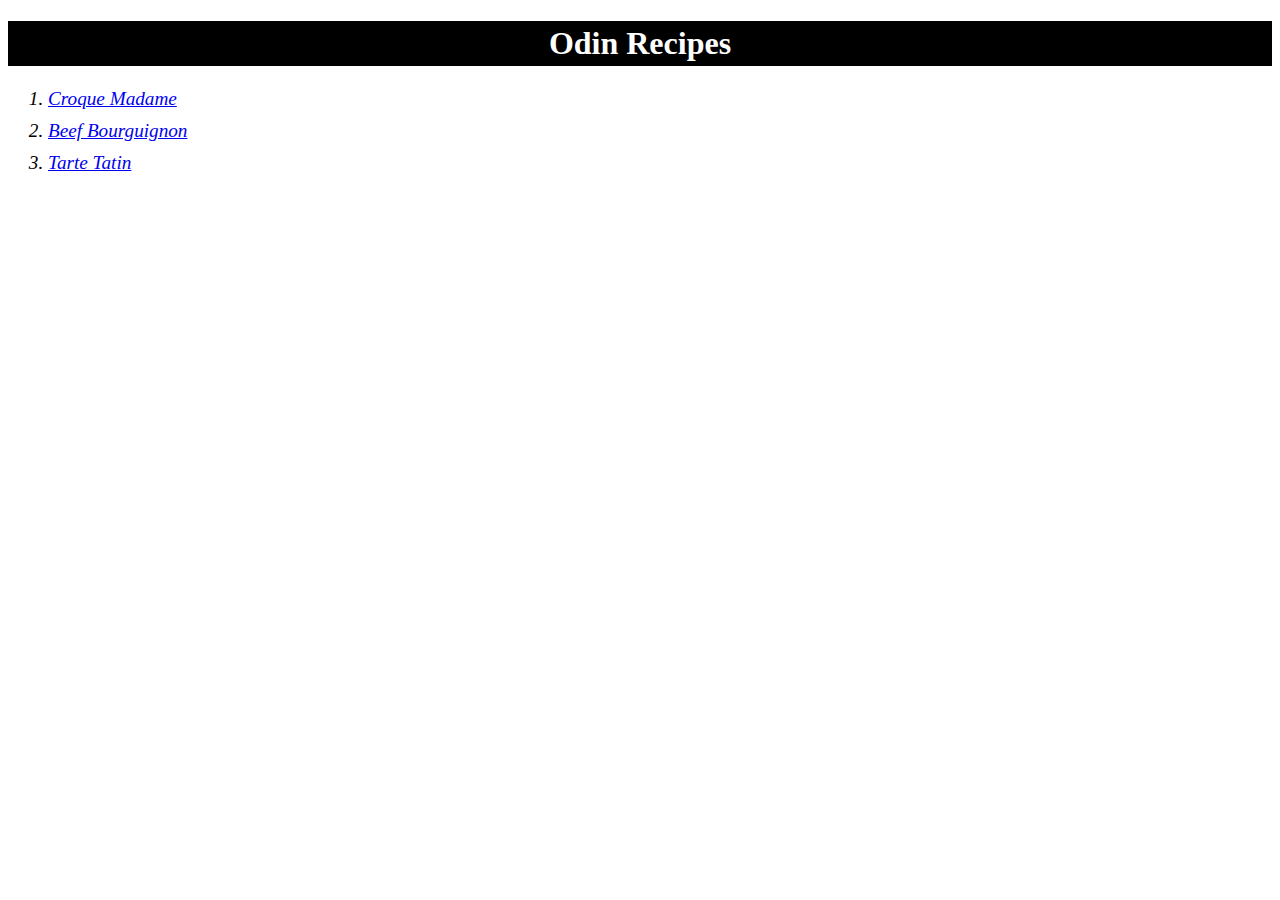
<file: index.html>
<!DOCTYPE html>
<html lang="en">
<head>
    <meta charset="UTF-8">
    <meta name="viewport" content="width=device-width, initial-scale=1.0">
    <title>Odin Recipes</title>
    <link rel="stylesheet" href="./style.css">
</head>
<body>
    <h1>Odin Recipes</h1>
    <ol class="recipes-index">
        <li><a href="./recipes/croque-madame.html">Croque Madame</a></li>
        <li><a href="./recipes/beef-bourguignon.html">Beef Bourguignon</a></li>
        <li><a href="./recipes/tarte-tatin.html">Tarte Tatin</a></li>
    </ol>
</body>
</html>
</file>
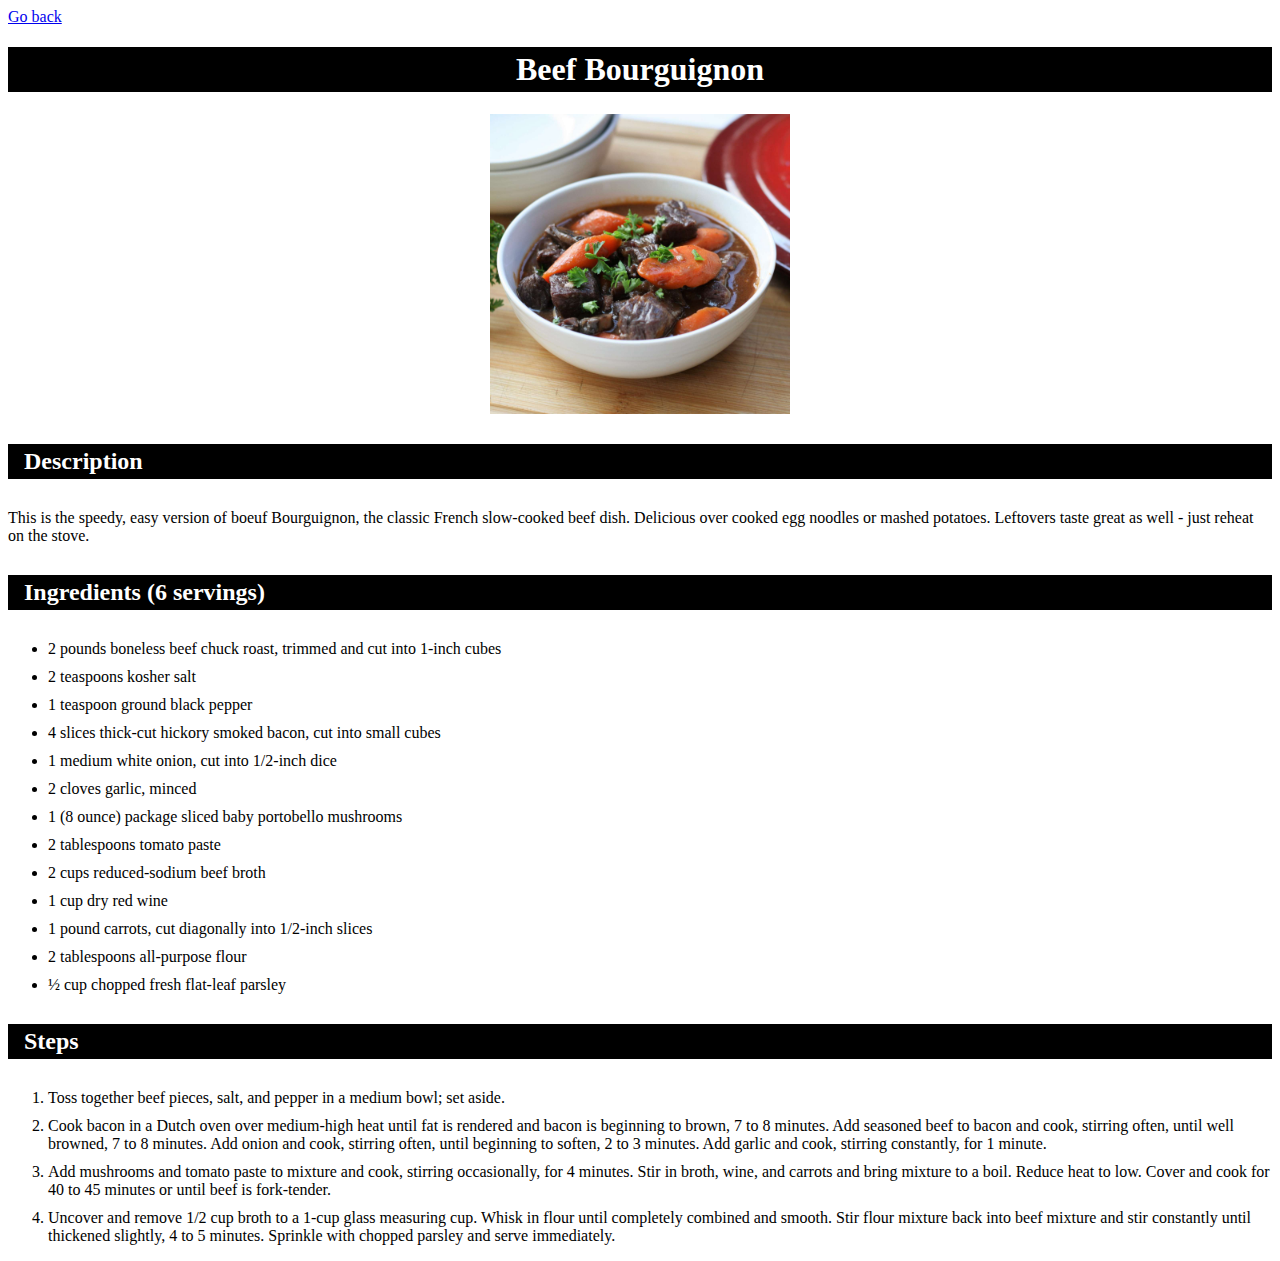
<file: recipes/beef-bourguignon.html>
<!DOCTYPE html>
<html lang="en">
<head>
    <meta charset="UTF-8">
    <meta name="viewport" content="width=device-width, initial-scale=1.0">
    <title>Odin Recipes</title>
    <link rel="stylesheet" href="../style.css">
</head>
<body>
    <a href="../index.html">Go back</a>
    <h1>Beef Bourguignon</h1>
    <img class="recipe-preview" src="../images/beef-bourguignon.jpg" alt="Beef Bourguignon" width="300" height="300">
    <h2>Description</h2>
    <p>This is the speedy, easy version of boeuf Bourguignon, 
        the classic French slow-cooked beef dish. Delicious 
        over cooked egg noodles or mashed potatoes. Leftovers 
        taste great as well - just reheat on the stove.</p>
    <h2>Ingredients (6 servings)</h2>
    <ul>
        <li>2 pounds boneless beef chuck roast, trimmed and 
            cut into 1-inch cubes</li>
        <li>2 teaspoons kosher salt</li>
        <li>1 teaspoon ground black pepper</li>
        <li>4 slices thick-cut hickory smoked bacon, cut 
            into small cubes</li>
        <li>1 medium white onion, cut into 1/2-inch dice</li>
        <li>2 cloves garlic, minced</li>
        <li>1 (8 ounce) package sliced baby portobello 
            mushrooms</li>
        <li>2 tablespoons tomato paste</li>
        <li>2 cups reduced-sodium beef broth</li>
        <li>1 cup dry red wine</li>
        <li>1 pound carrots, cut diagonally into 1/2-inch 
            slices</li>
        <li>2 tablespoons all-purpose flour</li>
        <li>½ cup chopped fresh flat-leaf parsley</li>
    </ul>
    <h2>Steps</h2>
    <ol>
        <li>Toss together beef pieces, salt, and pepper in a 
            medium bowl; set aside.</li>
        <li>Cook bacon in a Dutch oven over medium-high heat 
            until fat is rendered and bacon is beginning to 
            brown, 7 to 8 minutes. Add seasoned beef to bacon 
            and cook, stirring often, until well browned, 7 to 
            8 minutes. Add onion and cook, stirring often, 
            until beginning to soften, 2 to 3 minutes. Add 
            garlic and cook, stirring constantly, for 1 
            minute.</li>
        <li>Add mushrooms and tomato paste to mixture and cook, 
            stirring occasionally, for 4 minutes. Stir in broth, 
            wine, and carrots and bring mixture to a boil. 
            Reduce heat to low. Cover and cook for 40 to 45 
            minutes or until beef is fork-tender.</li>
        <li>Uncover and remove 1/2 cup broth to a 1-cup glass 
            measuring cup. Whisk in flour until completely 
            combined and smooth. Stir flour mixture back into 
            beef mixture and stir constantly until thickened 
            slightly, 4 to 5 minutes. Sprinkle with chopped 
            parsley and serve immediately.</li>
    </ol>
</body>
</html>
</file>
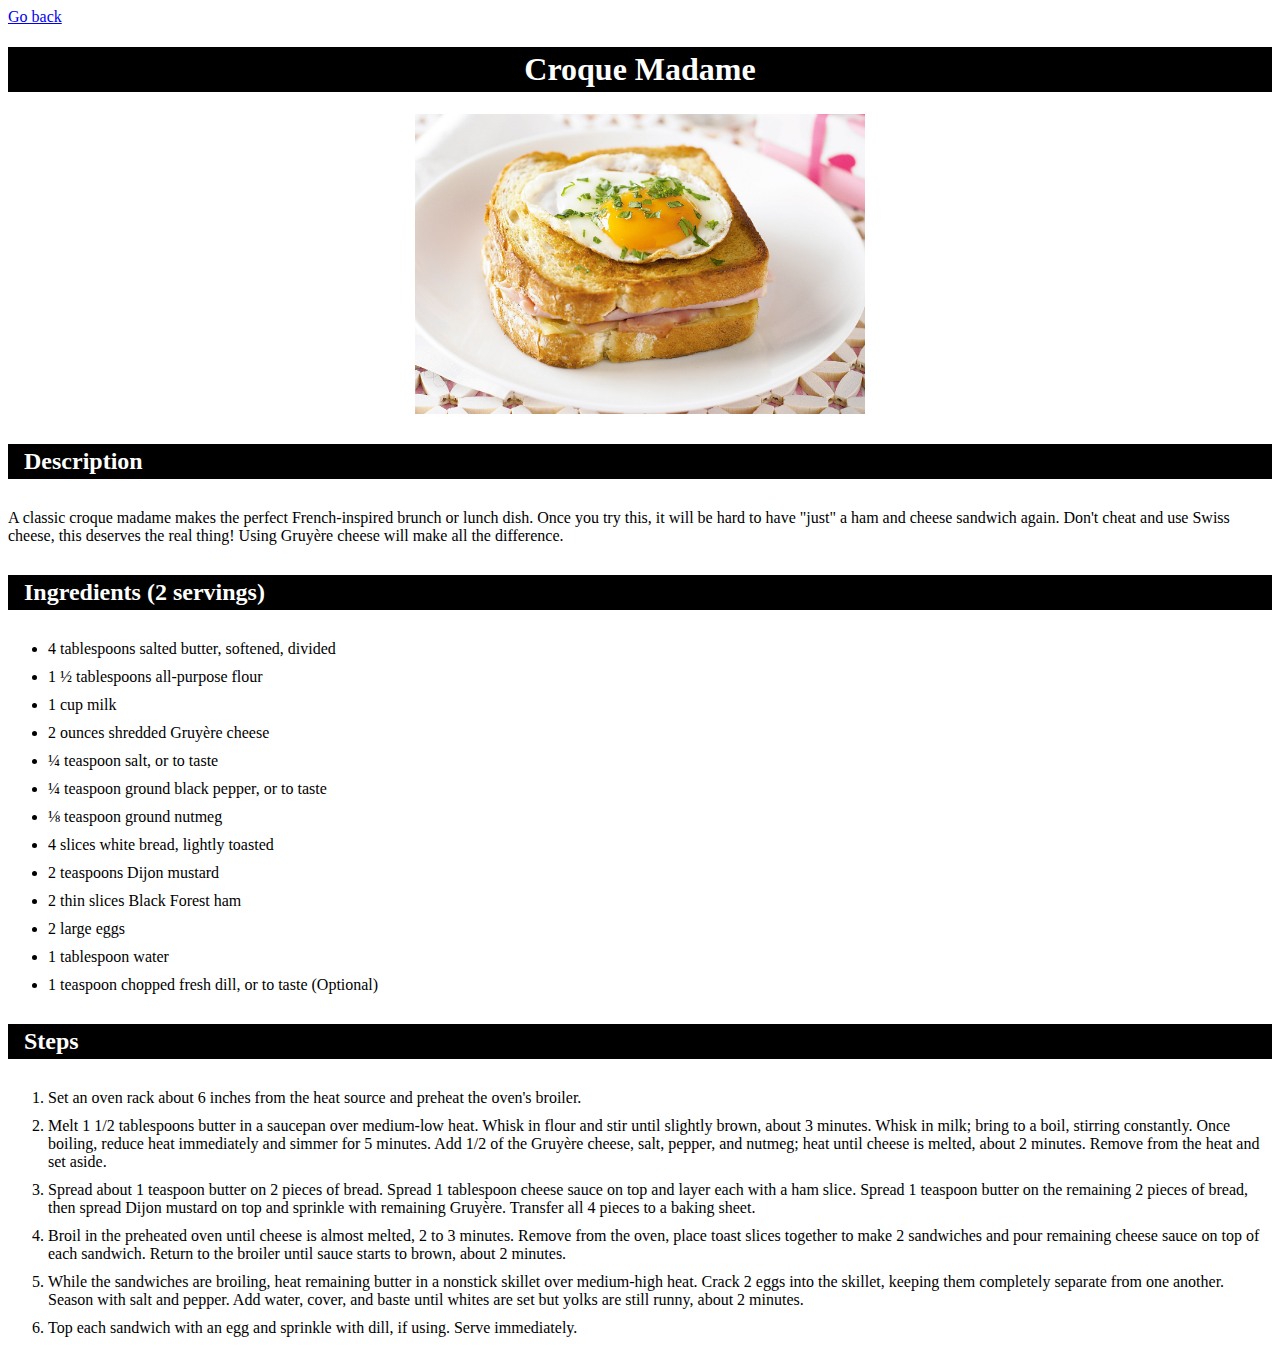
<file: recipes/croque-madame.html>
<!DOCTYPE html>
<html lang="en">
<head>
    <meta charset="UTF-8">
    <meta name="viewport" content="width=device-width, initial-scale=1.0">
    <title>Odin Recipes</title>
    <link rel="stylesheet" href="../style.css">
</head>
<body>
    <a href="../index.html">Go back</a>
    <h1>Croque Madame</h1>
    <img class="recipe-preview" src="../images/croque-madame.jpg" alt="Croque Madame" width="300" height="200">
    <h2>Description</h2>
    <p>A classic croque madame makes the perfect French-inspired 
        brunch or lunch dish. Once you try this, it will be hard 
        to have "just" a ham and cheese sandwich again. Don't 
        cheat and use Swiss cheese, this deserves the real thing! 
        Using Gruyère cheese will make all the difference.</p>
    <h2>Ingredients (2 servings)</h2>
    <ul>
        <li>4 tablespoons salted butter, softened, divided</li>
        <li>1 ½ tablespoons all-purpose flour</li>
        <li>1 cup milk</li>
        <li>2 ounces shredded Gruyère cheese</li>
        <li>¼ teaspoon salt, or to taste</li>
        <li>¼ teaspoon ground black pepper, or to taste</li>
        <li>⅛ teaspoon ground nutmeg</li>
        <li>4 slices white bread, lightly toasted</li>
        <li>2 teaspoons Dijon mustard</li>
        <li>2 thin slices Black Forest ham</li>
        <li>2 large eggs</li>
        <li>1 tablespoon water</li>
        <li>1 teaspoon chopped fresh dill, or to taste (Optional)</li>
    </ul>
    <h2>Steps</h2>
    <ol>
        <li>Set an oven rack about 6 inches from the heat source and 
            preheat the oven's broiler.</li>
        <li>Melt 1 1/2 tablespoons butter in a saucepan over 
            medium-low heat. Whisk in flour and stir until slightly 
            brown, about 3 minutes. Whisk in milk; bring to a boil, 
            stirring constantly. Once boiling, reduce heat 
            immediately and simmer for 5 minutes. Add 1/2 of the 
            Gruyère cheese, salt, pepper, and nutmeg; heat until 
            cheese is melted, about 2 minutes. Remove from the heat 
            and set aside.</li>
        <li>Spread about 1 teaspoon butter on 2 pieces of bread. 
            Spread 1 tablespoon cheese sauce on top and layer each 
            with a ham slice. Spread 1 teaspoon butter on the 
            remaining 2 pieces of bread, then spread Dijon mustard 
            on top and sprinkle with remaining Gruyère. Transfer 
            all 4 pieces to a baking sheet.</li>
        <li>Broil in the preheated oven until cheese is almost 
            melted, 2 to 3 minutes. Remove from the oven, place 
            toast slices together to make 2 sandwiches and pour 
            remaining cheese sauce on top of each sandwich. Return 
            to the broiler until sauce starts to brown, about 2 
            minutes.</li>
        <li>While the sandwiches are broiling, heat remaining 
            butter in a nonstick skillet over medium-high heat. 
            Crack 2 eggs into the skillet, keeping them completely 
            separate from one another. Season with salt and pepper. 
            Add water, cover, and baste until whites are set but 
            yolks are still runny, about 2 minutes.</li>
        <li>Top each sandwich with an egg and sprinkle with dill, 
            if using. Serve immediately.</li>
    </ol>
</body>
</html>
</file>
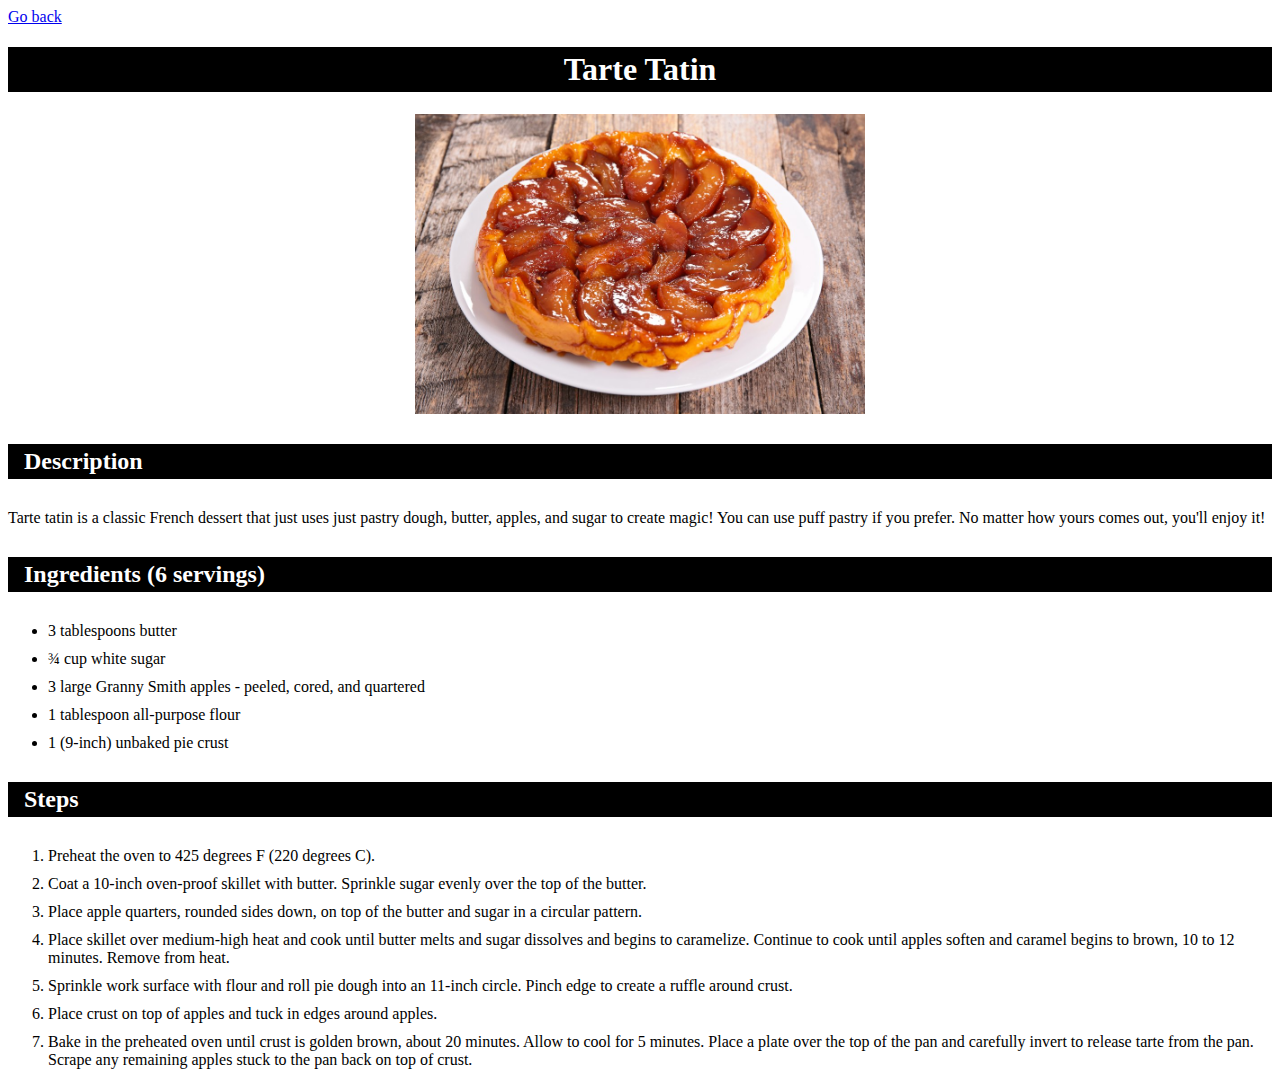
<file: recipes/tarte-tatin.html>
<!DOCTYPE html>
<html lang="en">
<head>
    <meta charset="UTF-8">
    <meta name="viewport" content="width=device-width, initial-scale=1.0">
    <title>Odin Recipes</title>
    <link rel="stylesheet" href="../style.css">
</head>
<body>
    <a href="../index.html">Go back</a>
    <h1>Tarte Tatin</h1>
    <img class="recipe-preview" src="../images/tarte-tatin.jpg" alt="Tarte Tatin" width="300" height="200">
    <h2>Description</h2>
    <p>Tarte tatin is a classic French dessert that just 
        uses just pastry dough, butter, apples, and 
        sugar to create magic! You can use puff pastry 
        if you prefer. No matter how yours comes out, 
        you'll enjoy it!</p>
    <h2>Ingredients (6 servings)</h2>
    <ul>
        <li>3 tablespoons butter</li>
        <li>¾ cup white sugar</li>
        <li>3 large Granny Smith apples - peeled, cored, and quartered</li>
        <li>1 tablespoon all-purpose flour</li>
        <li>1 (9-inch) unbaked pie crust</li>
    </ul>
    <h2>Steps</h2>
    <ol>
        <li>Preheat the oven to 425 degrees F (220 degrees C).</li>
        <li>Coat a 10-inch oven-proof skillet with butter. 
            Sprinkle sugar evenly over the top of the butter.</li>
        <li>Place apple quarters, rounded sides down, on top of 
            the butter and sugar in a circular pattern.</li>
        <li>Place skillet over medium-high heat and cook 
            until butter melts and sugar dissolves and begins to 
            caramelize. Continue to cook until apples soften and 
            caramel begins to brown, 10 to 12 minutes. Remove from 
            heat.</li>
        <li>Sprinkle work surface with flour and roll pie dough into 
            an 11-inch circle. Pinch edge to create a ruffle around 
            crust.</li>
        <li>Place crust on top of apples and tuck in edges around 
            apples.</li>
        <li>Bake in the preheated oven until crust is golden brown, 
            about 20 minutes. Allow to cool for 5 minutes. Place a 
            plate over the top of the pan and carefully invert to 
            release tarte from the pan. Scrape any remaining apples 
            stuck to the pan back on top of crust.</li>
    </ol>
</body>
</html>
</file>
<file: style.css>
ul li {
    margin-top: 10px;
}

ol li {
    margin-top: 10px;
}

h1 {
    text-align: center;
}

h2 {
    font-weight: bold;
    margin: 30px 0px;
}

h1, h2 {
    background-color: black;
    color: white;
    padding: 4px 16px;
}

.recipes-index {
    font-style: italic;
    font-size: larger;
}

.recipe-preview {
    display: block;
    margin: 0px auto;
    height: 300px;
    width: auto;
}
</file>
